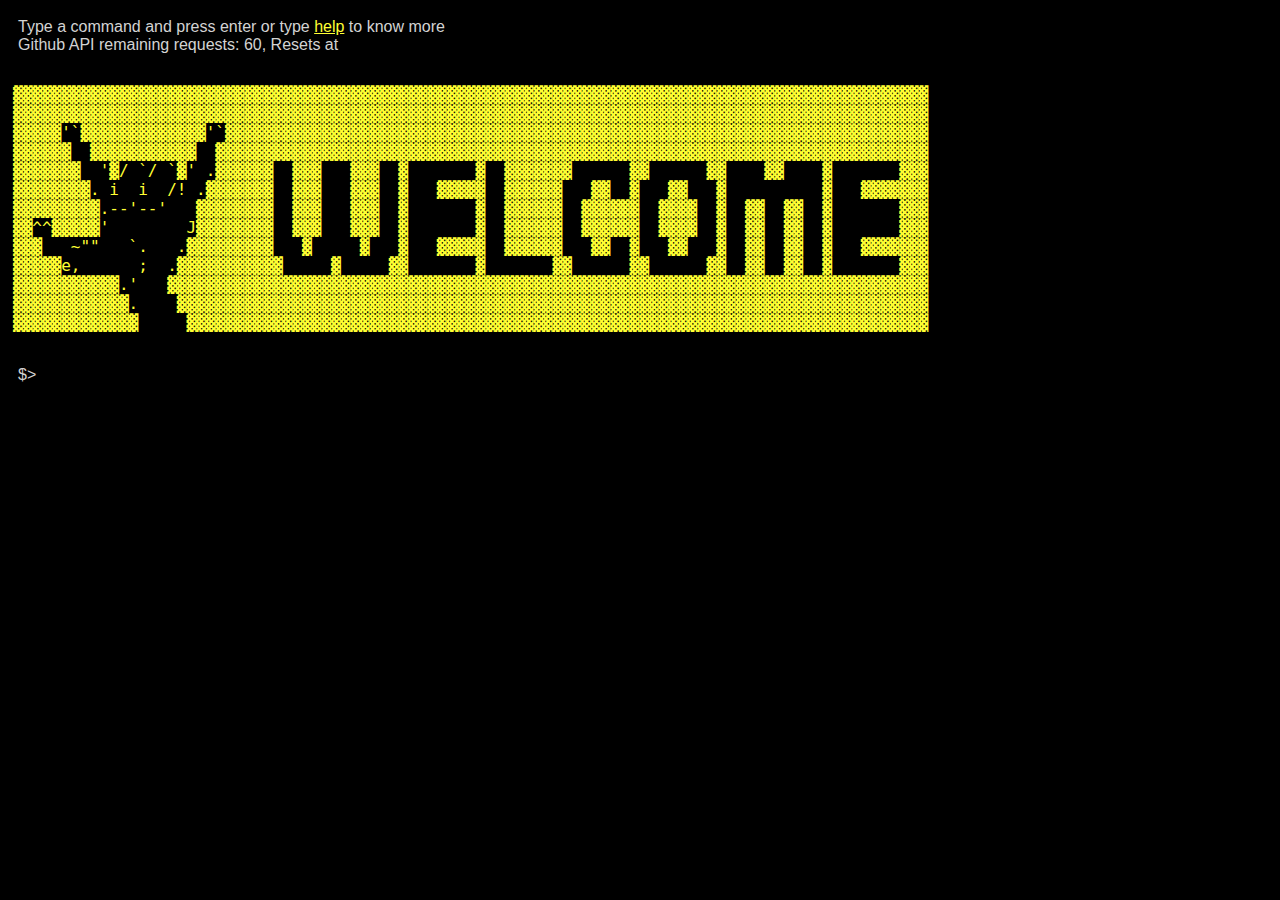
<file: index.html>
<!DOCTYPE html>
<html lang="en">

<head>
    <meta charset="UTF-8">
    <meta name="viewport" content="width=device-width, initial-scale=1.0, user-scalable=no">
    <meta http-equiv="X-UA-Compatible" content="ie=edge">
    <title>Drash Tyagi(offseckalki) - Portfolio</title>
    <link href="style.css" rel="stylesheet" />
    <link href="https://stackpath.bootstrapcdn.com/font-awesome/4.7.0/css/font-awesome.min.css" rel="stylesheet">
</head>

<body>
    <div id="wrapper">
        <div class="fixedHeader">
            Type a command and press enter or type
            <span class="info u">help</span> to know more
            <br> Github API remaining requests:
            <span id="remainingRequests">60</span>, Resets at
            <span id="resetTime"></span>
            <br>
        </div>
        <div id="container">
            <!-- Dynamic content goes here-->
        </div>
    </div>
    <script type="text/javascript" src="scripts.js"></script>
</body>

</html>
</file>
<file: style.css>
body {
    background-color: black;
    color: white;
    font-family: 'Courier New', Courier, monospace;
}

#gui {
    margin: 10px;
}

button {
    background-color: orange;
    border: none;
    color: white;
    padding: 10px 20px;
    text-align: center;
    text-decoration: none;
    display: inline-block;
    font-size: 16px;
    margin: 4px 2px;
    cursor: pointer;
}

.terminal {
    background-color: #000;
    padding: 20px;
    margin: 20px;
    border-radius: 5px;
}

.commandLine {
    display: flex;
}

.shellPrefix {
    margin-right: 10px;
}

.commandLineInput {
    flex: 1;
    color: white;
}

.centeredTable {
    margin: 20px auto;
    border-collapse: collapse;
}

.centeredTable th, .centeredTable td {
    border: 1px solid white;
    padding: 10px;
    text-align: left;
}

.progressbar {
    display: inline-block;
    height: 10px;
    width: 100px;
    background-color: #ddd;
}

.progressbar span {
    display: block;
    height: 100%;
    background-color: #4caf50;
}
abody {
    background-color: #000;
    font-family: 'Lucida Console', 'Monaco', monospace;
    font-size: .9rem;
}
#wrapper {
    color: lightgray;
    display: flex;
    flex-direction: column;
}
#container {
    height: 100%;
    padding: 5px;
    display: flex;
    flex: 1;
    flex-direction: column;
    align-items: stretch;
}
div.commandLine {
    display: flex;
    flex: 1;
    flex-direction: row;
    align-items: stretch;
    text-indent: 5px;
}
span.shellPrefix {
    order: 1;
}
div.commandLineInput {
    display: flex;
    order: 2;
    flex-grow: 1;
    padding-left: 10px;
    color: #fff;
}
div:focus {
    outline: none;
}
table.centeredTable {
    margin-top: 10px;
    margin-bottom: 10px;
    /* border: 2px solid lightgray; */
    border-top: none;
    border-spacing: 0;
    border-collapse: collapse;
    width: 100%;
}
table.centeredTable > thead > tr > th {
    text-align: left;
    text-transform: uppercase;
    background-color: #222;
    border: none;
    padding-left: 5px;
}
table.centeredTable > tbody > tr > td {
    text-align: left;
    border: none;
    border-bottom: 1px solid rgba(154, 205, 50, 0.25);
    padding-left: 5px;
    padding-right: 5px;
    overflow: hidden;
}
table.centeredTable > tbody > tr.clickable:hover {
    background-color: #333;
}
a {
    color: inherit;
    text-decoration: underline;
}
a:hover {
    color: rgb(100%, 100%, 20%);
}
a.clickable {
    transition: color 1s ease;
    cursor: pointer;
}
span.info {
    color: rgb(100%, 100%, 20%);
}
div.resultTitle {
    color: #fff;
}
.welcomeText {
    color: lightgray;
}
.mb-10 {
    margin-bottom: 10px;
}
.fixedHeader {
    padding: 10px;
    background: #000;
    color: lightgray;
}
span.progressbar {
    color: rgb(100%, 100%, 20%);
}
.u {
    text-decoration: underline !important;
}
.muted {
    color: gray;
}
a.demoLink {
    color: rgb(100%, 100%, 20%);
    text-decoration: none;
}
a.demoLink:hover {
    text-decoration: underline;
}
.highlight {
    color: rgb(100%, 100%, 20%);
}
span.badge {
    background-color: rgb(234, 238, 137);
    color: #101010;
    font-size: 0.75rem;
    padding-left: 2px;
    padding-right: 2px;
    border-radius: 2px;
    margin-left: 2px;
}
.welcome-greeting {
    color: rgb(100%, 100%, 20%);
    font-family: monospace;
}

@media only screen and (max-device-width: 575px) {
    .welcome-greeting {
        font-size: 5px;
    }
}
/* Small devices (landscape phones, 576px and up) */
@media (min-width: 576px) { 
    .welcome-greeting {
        font-size: 9px;
    }
}
/* Medium devices (tablets, 768px and up) */
@media (min-width: 768px) {
    .welcome-greeting {
        font-size: 12px;
    }
}
/* Large devices (desktops, 992px and up) */
@media (min-width: 992px) {
    .welcome-greeting {
        font-size: 1rem;
    }
}

/* styles.css */

body {
    font-family: Arial, sans-serif;
}

#terminalView {
    background-color: black;
    color: white;
    padding: 20px;
    font-family: monospace;
}

#guiView {
    padding: 20px;
}

.profile, .projects, .social-media {
    margin-bottom: 20px;
}

button {
    margin: 20px;
    padding: 10px 20px;
    cursor: pointer;
}

h1, h2 {
    color: #333;
}

ul {
    list-style-type: none;
    padding: 0;
}

li {
    margin-bottom: 10px;
}
</file>
